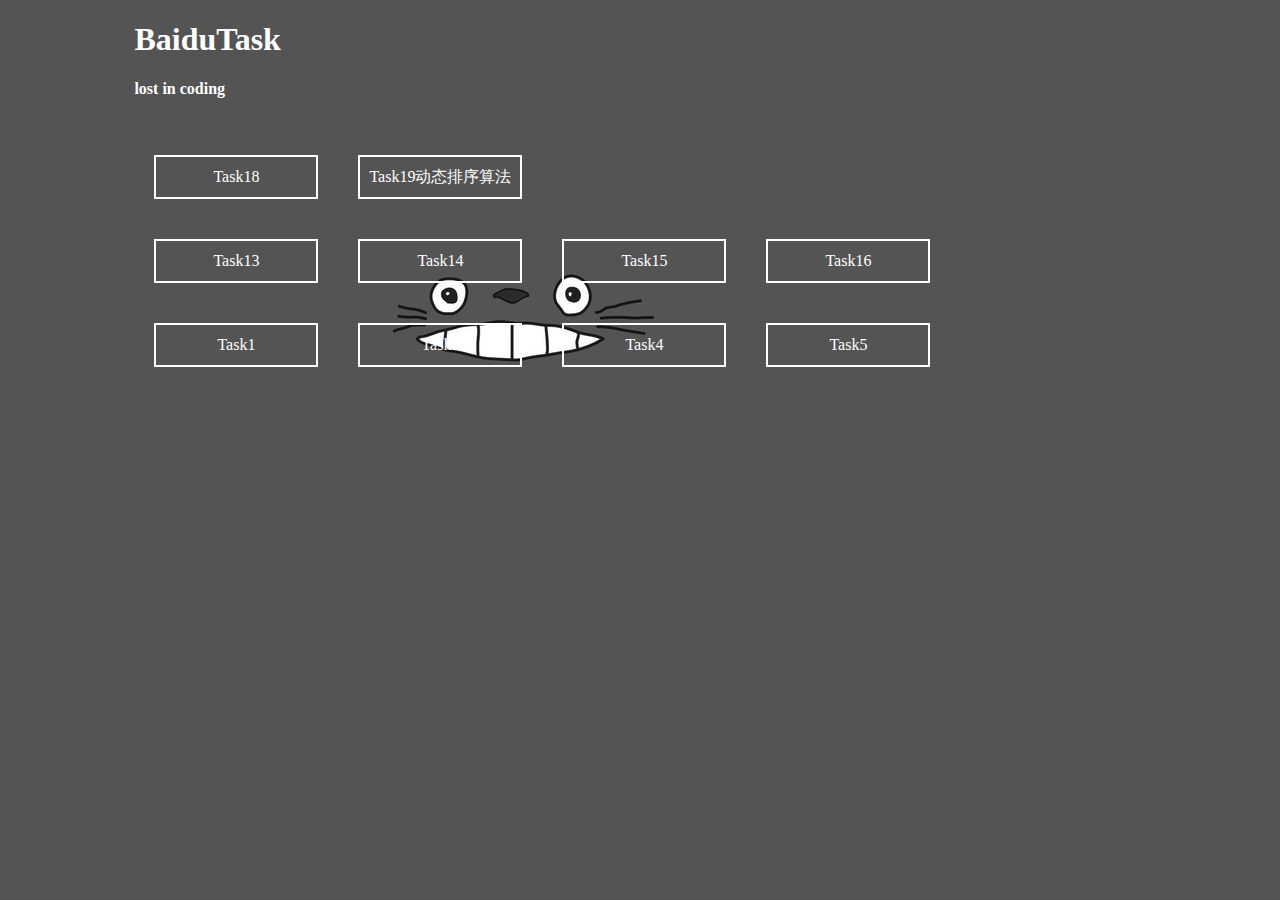
<file: index.html>
<!DOCTYPE html>
<html>
<head>
	<meta charset="UTF-8">
    
	<title>zhoujiaminbaidutask</title>
    <style type="text/css">
     body{
     	background-image: url(index1/01.jpeg); 
     	
     	font-family: "微软雅黑",serif;
     }
     .div1{
     	/* width: 90%;
        height: 80px; */
     	color:white;
        margin: 1em 10%;
     	
     }
     .div2{
          /* height: 100%;
          width: 100%;
                   position: absolute; */
         margin: 1em 10%;
         display: inline-flex;
         flex-direction:row;
         flex-wrap:wrap-reverse;
         justify-content: flex-start;

     } 
     .divtask{
         width: 160px;
         height: 40px;
         color: white;
         margin: 20px;
         border: 2px solid ;
         border-color: white;
         text-align: center;
         line-height:40px;
    
     }
     
      
     
         a:link {color: white; text-decoration: none}
         a:visited {color: white; text-decoration: none}
         a:hover {text-decoration: underline} 
     
    </style>
</head>

<body>

<div class="div1">
	 <h1>BaiduTask</h1>
     
     <h4>lost in coding</h4>
</div>  


<div class="div2">
	<div class="divtask" ><a href="http://zhoujiamin.github.io/baidutask/task1" target="_blank">Task1</a></div>
    <div class="divtask" ><a href="http://zhoujiamin.github.io/baidutask/task3" target="_blank">Task3</a></div>
    <div class="divtask" ><a href="http://zhoujiamin.github.io/baidutask/task4" target="_blank">Task4</a></div>
    <div class="divtask" ><a href="http://zhoujiamin.github.io/baidutask/task5" target="_blank">Task5</a></div>
    <div class="divtask" ><a href="http://zhoujiamin.github.io/baidutask/task13" target="_blank">Task13</a></div>
    <div class="divtask" ><a href="http://zhoujiamin.github.io/baidutask/task14" target="_blank">Task14</a></div>
    <div class="divtask" ><a href="http://zhoujiamin.github.io/baidutask/task15" target="_blank">Task15</a></div>
    <div class="divtask" ><a href="http://zhoujiamin.github.io/baidutask/task16/task"  target="_blank">Task16</a></div>
    <div class="divtask" ><a href="http://zhoujiamin.github.io/baidutask/task18/task18.html"  target="_blank">Task18</a></div>

    <div class="divtask" ><a href="http://zhoujiamin.github.io/baidutask/task19/task19.html"  target="_blank">Task19动态排序算法</a></div>
</div>




</body>
</html>
</file>
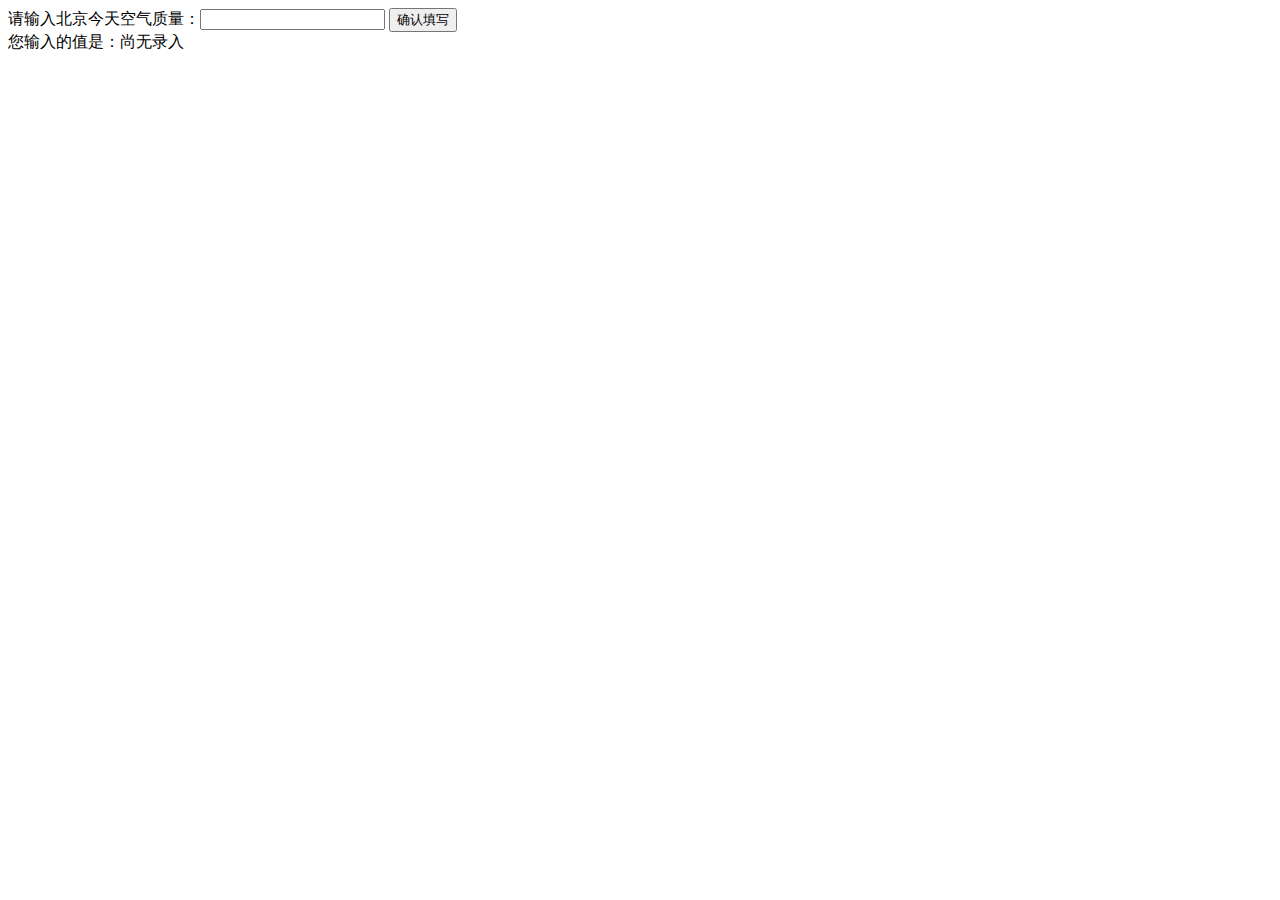
<file: task13.html>
<!DOCTYPE html>
<html>
  <head>
    <meta charset="utf-8">
    <title>IFE JavaScript Task 01</title>
  </head>
<body>

  <label>请输入北京今天空气质量：<input id="aqi-input" type="text"></label>
  <button id="button" onclick="inputair()" >确认填写</button>

  <div>您输入的值是：<span id="aqi-display">尚无录入</span></div>

<script type="text/javascript">

  function inputair(){
    //innerHTML  只取一些文本标签里有内容，比喻 div  span  p  等这里不能输入的标签里有内容。value是取一取输入框的值  比喻 input textarea  select 等等(表单类)
    var inputair1=document.getElementById("aqi-input").value; 
     
    document.getElementById("aqi-display").innerHTML=inputair1;
    
  }
</script>
</body>
</html>
</file>
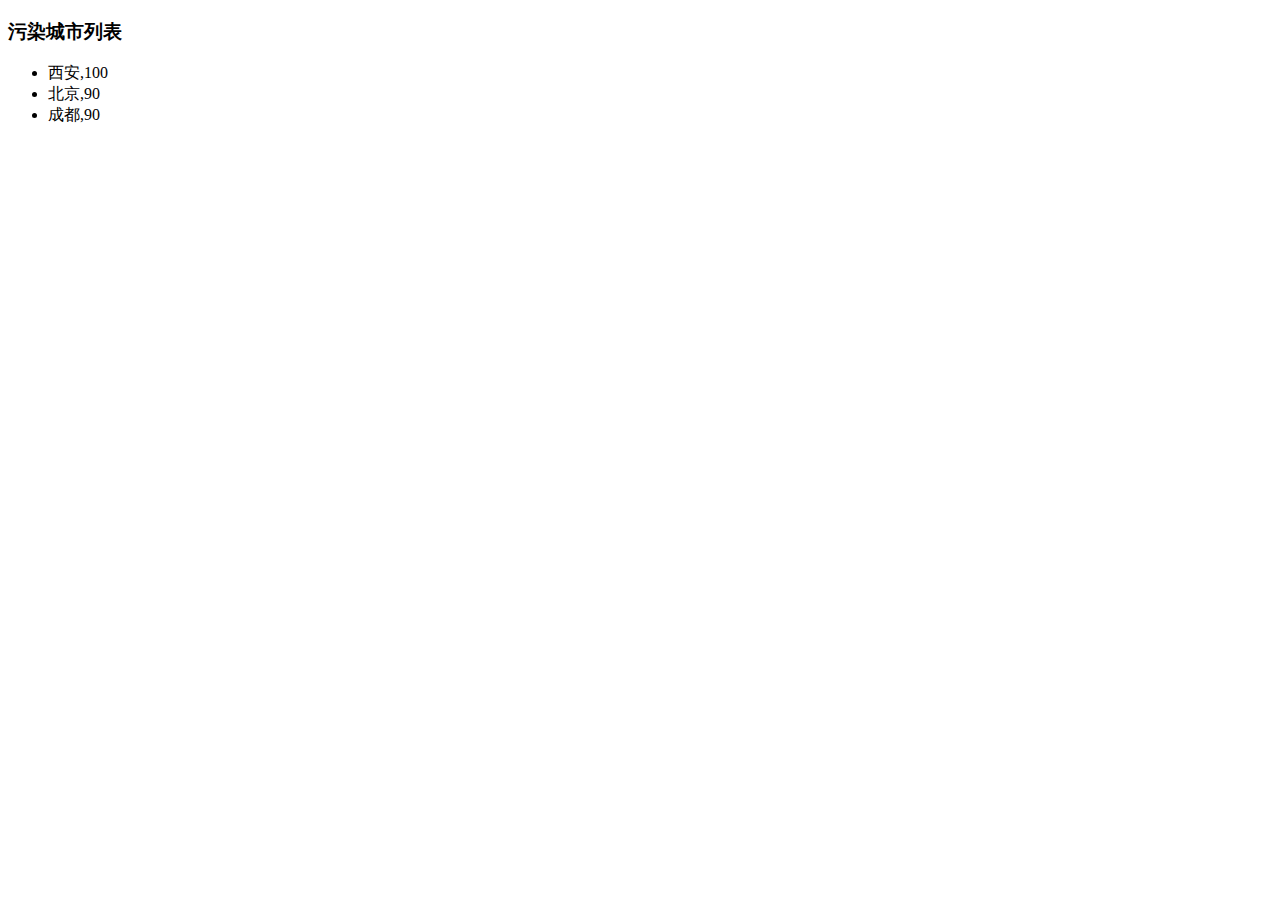
<file: task14.html>
<!DOCTYPE html>
<html>
  <head>
    <meta charset="utf-8">
    <title>IFE JavaScript Task 01</title>
  </head>
<body>

  <h3>污染城市列表</h3>
  <ul id="aqi-list">
<!--   
    <li>第一名：福州（样例），10</li>
    <li>第二名：福州（样例），10</li> -->
  </ul>

<script type="text/javascript">

var aqiData = [
  ["北京", 90],
  ["上海", 50],
  ["福州", 10],
  ["广州", 50],
  ["成都", 90],
  ["西安", 100]
];

(function () {

  /*
  在注释下方编写代码
  遍历读取aqiData中各个城市的数据
  将空气质量指数大于60的城市显示到aqi-list的列表中
  */
  var showdata = new  Array();
  var j=0;
  for(var i=0;i<aqiData.length;i++){
   if(aqiData[i][1]>60){
    showdata[j] = aqiData[i];
    j++;
    }
     
  }

   showdata.sort(compare);
   var show="";
   for(var i=0;i<showdata.length;i++){
     show=show + "<li>" +showdata[i]+ "</li>";
    }
   document.getElementById("aqi-list").innerHTML=show;
   
   function compare(a,b){
    if(a[1]>b[1]){
       return -1;
    }
    else{
       return   1;
    } 
   }


})();

</script>
</body>
</html>
</file>
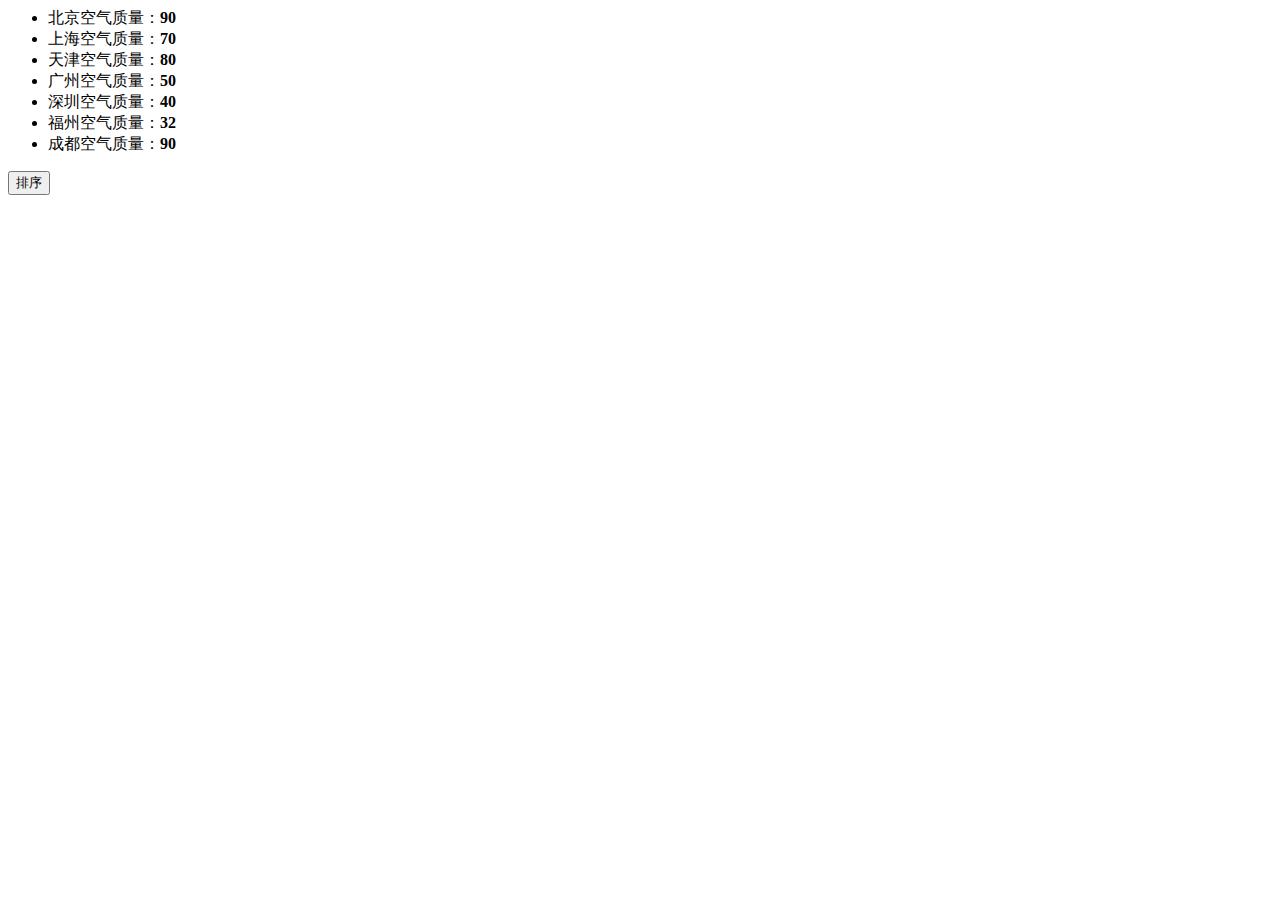
<file: task15.html>
<!DOCTYPE>
<html>
  <head>
    <meta charset="utf-8">
    <title>IFE JavaScript Task 01</title>
  </head>
<body>

  <ul id="source">
    <li>北京空气质量：<b>90</b></li>
    <li>上海空气质量：<b>70</b></li>
    <li>天津空气质量：<b>80</b></li>
    <li>广州空气质量：<b>50</b></li>
    <li>深圳空气质量：<b>40</b></li>
    <li>福州空气质量：<b>32</b></li>
    <li>成都空气质量：<b>90</b></li>
  </ul>

  <ul id="resort">
    <!-- 
    <li>第一名：北京空气质量：<b>90</b></li>
    <li>第二名：北京空气质量：<b>90</b></li>
    <li>第三名：北京空气质量：<b>90</b></li>
     -->

  </ul>

  <button id="sort-btn">排序</button>

<script type="text/javascript">

/**
 * getData方法
 * 读取id为source的列表，获取其中城市名字及城市对应的空气质量
 * 返回一个数组，格式见函数中示例
 */

    
    function getData() {
  /*
  coding here
  */
   var source=document.getElementById("source");
   var li=source.getElementsByTagName("li");
   var data = new Array();
   var city;
   var num;
   for(var i= 0;i<li.length;i++){
        city=li[i].innerHTML.slice(0,2);
        var objectmun=li[i].getElementsByTagName("b")[0];
        num=Number(objectmun.innerHTML);
        data.push([city, num]);
        
   }
  /*
  data = [
    ["北京", 90],
    ["北京", 90]
    ……
  ]
  */
  return data;
  }


/**
 * sortAqiData
 * 按空气质量对data进行从小到大的排序
 * 返回一个排序后的数组
 */
function sortAqiData(data) {

    data.sort(compare);
    function compare(a,b){
    return b[1]-a[1];
   }
   return data;
  }

   
/**
 * render
 * 将排好序的城市及空气质量指数，输出显示到id位resort的列表中
 * 格式见ul中的注释的部分
 */
function render(data) {
     
     var resort=document.getElementById("resort");
     var ul="";
     for(var i =0;i<data.length;i++){
      ul=ul + "<li>第一名："+data[i][0]+"空气质量：<b>"+data[i][1]+"</b></li>";
     }
     resort.innerHTML=ul;
}


function btnHandle() {
  var aqiData = getData();
  aqiData = sortAqiData(aqiData);
  render(aqiData);
}
 


function init() {
  var btn=document.getElementById("sort-btn");
  btn.onclick=btnHandle;
  // 在这下面给sort-btn绑定一个点击事件，点击时触发btnHandle函数

}

init();

</script>
</body>
</html>
</file>
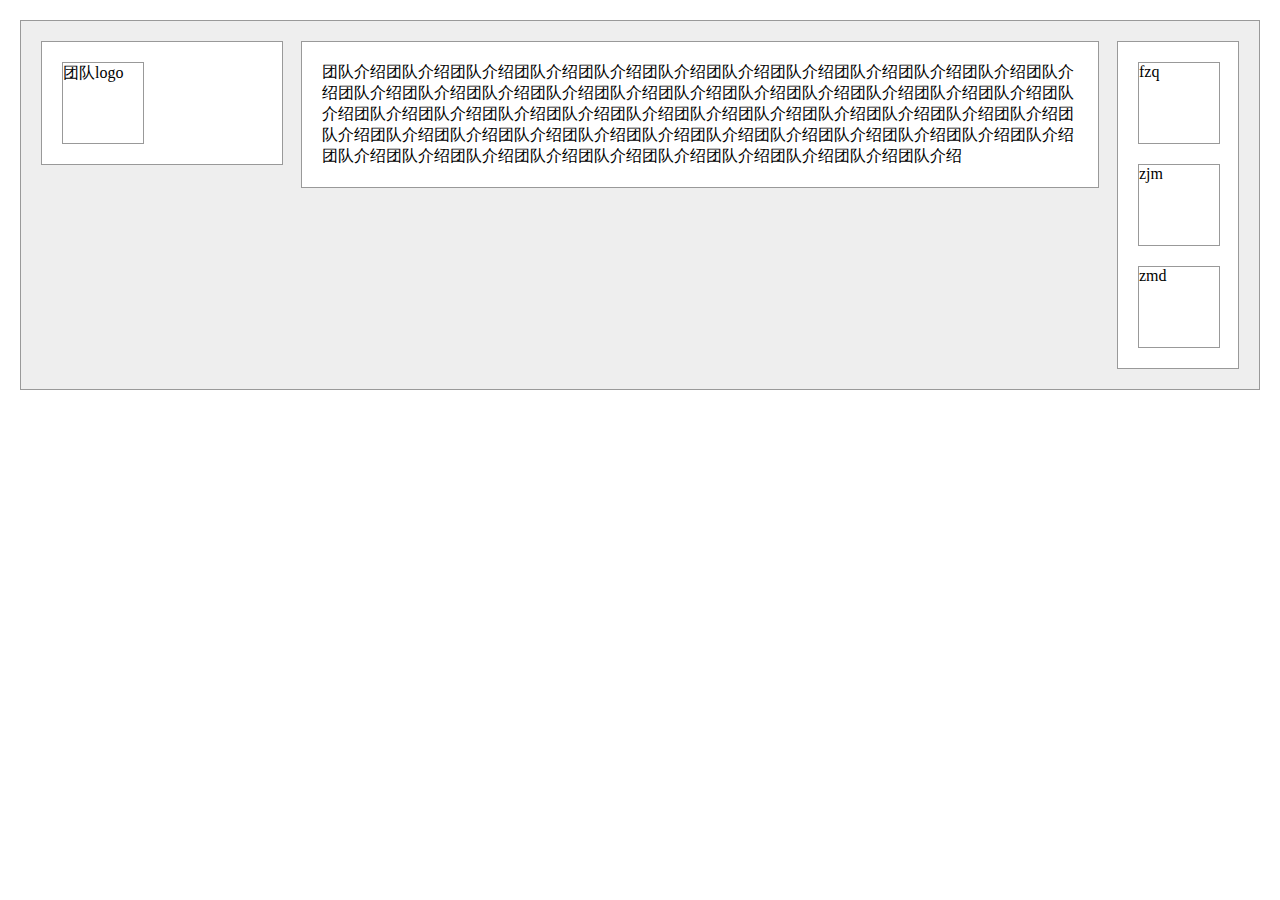
<file: task3.html>
<!DOCTYPE HTML>
<html>
<head>
<meta http-equiv="Content-Type" content="text/html; charset=utf-8">
<title>团队介绍</title>
<style type="text/css">
body{
margin: 20px;
}
.container{
	padding: 20px;
	overflow: auto;
	min-width:600px;
    border:1px solid #999;
    background-color:#eee;
}
.name,.logo,.introduce{
	border: 1px solid #999;
	background-color:#fff;
}
.name{
	width: 200px;
	float: left;
	padding: 20px;
}
.name-logo{
	width: 80px;
	height: 80px;
	border: 1px solid #999;
	background-color: #fff;
	
}
.logo{
	width: 120px;
    float: right;
}
.s1,.s2,.s3{
	width: 80px;
	height: 80px;
	border: 1px solid #999;
	background-color: #fff;
	float: left;
}
.s1{
	margin:20px 20px 10px 20px;
}
.s2{
	margin:10px 20px 10px 20px;
}
.s3{
	margin:10px 20px 20px 20px;
}
.introduce{
	margin-left: 260px;
    margin-right: 140px;
	padding: 20px;
}
</style>
</head>
<body>
	<div class="container">
<div class="name">
<div class="name-logo">团队logo</div>
</div>
<div class="logo">
<div class="s1">fzq</div>
<div class="s2">zjm</div>
<div class="s3">zmd</div>
</div>
<div class="introduce">团队介绍团队介绍团队介绍团队介绍团队介绍团队介绍团队介绍团队介绍团队介绍团队介绍团队介绍团队介绍团队介绍团队介绍团队介绍团队介绍团队介绍团队介绍团队介绍团队介绍团队介绍团队介绍团队介绍团队介绍团队介绍团队介绍团队介绍团队介绍团队介绍团队介绍团队介绍团队介绍团队介绍团队介绍团队介绍团队介绍团队介绍团队介绍团队介绍团队介绍团队介绍团队介绍团队介绍团队介绍团队介绍团队介绍团队介绍团队介绍团队介绍团队介绍团队介绍团队介绍团队介绍团队介绍团队介绍团队介绍团队介绍</div>
</div>
</body>
</html>
</file>
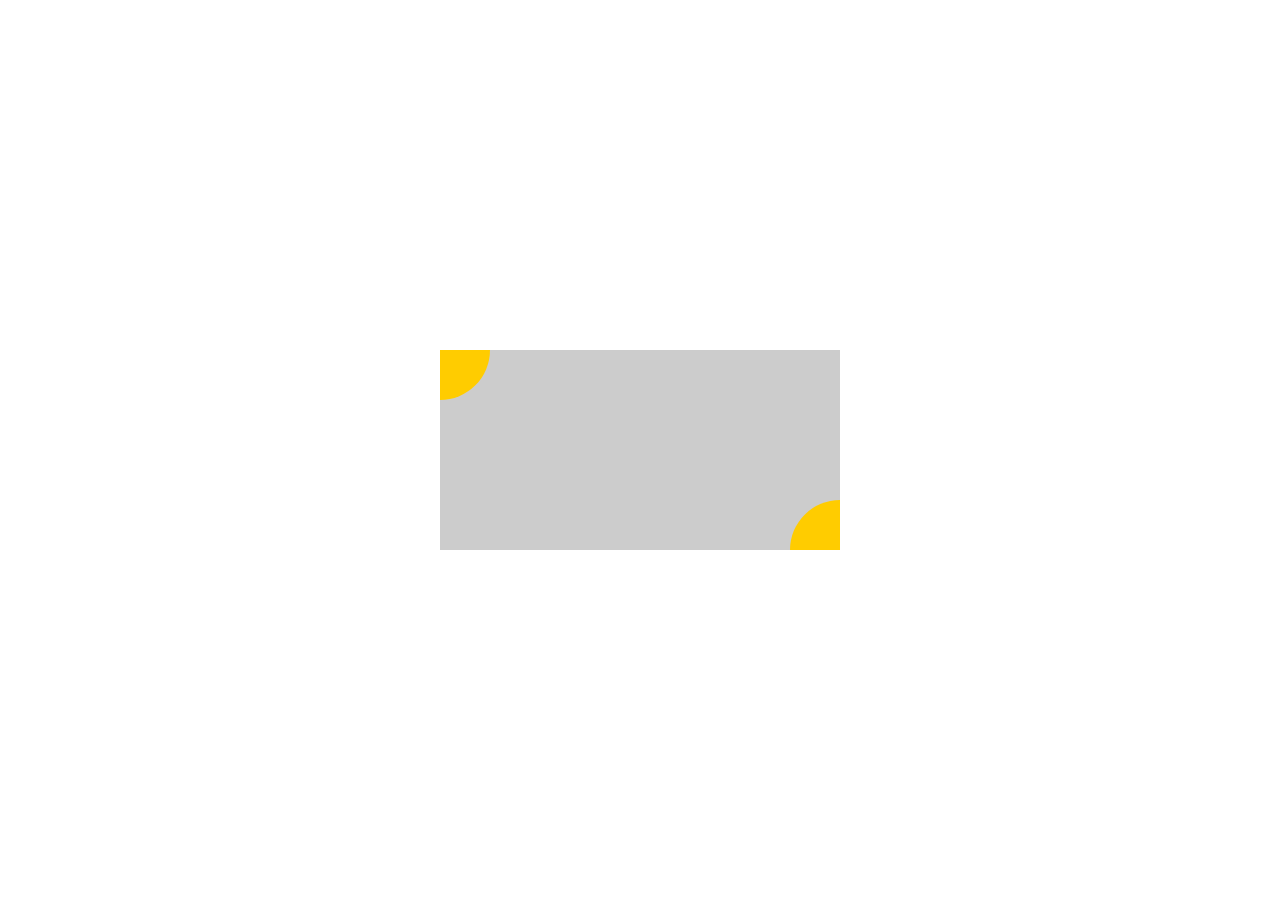
<file: task4.html>
<!DOCTYPE html>
<html lang="en">
<head>
  <meta charset="UTF-8">
  <title>task4</title>
  
  <style type="text/css">
.backg{
   width: 400px;
   height: 200px;
   background: #ccc;
   position:fixed;
   margin:auto;
   left:0;
   right:0;
   top:0;
   bottom:0;
   overflow:hidden;
}  
.yellowcircle1{
   width: 100px;
   height: 100px;
   background: #fc0;
   border-radius:50%;
   position:absolute;
   top:-50px;
   left:-50px;
}
.yellowcircle2{
   width: 100px;
   height: 100px;
   background: #fc0;
   border-radius:50%;
   position:absolute;
   bottom: -50px;
   right: -50px;
   
}
  </style>
</head>

<body>
    <div class="backg">   
       <div class="yellowcircle1">
       </div>
       <div class="yellowcircle2">
       </div>
     </div>  
  

</body>
</html>
</file>
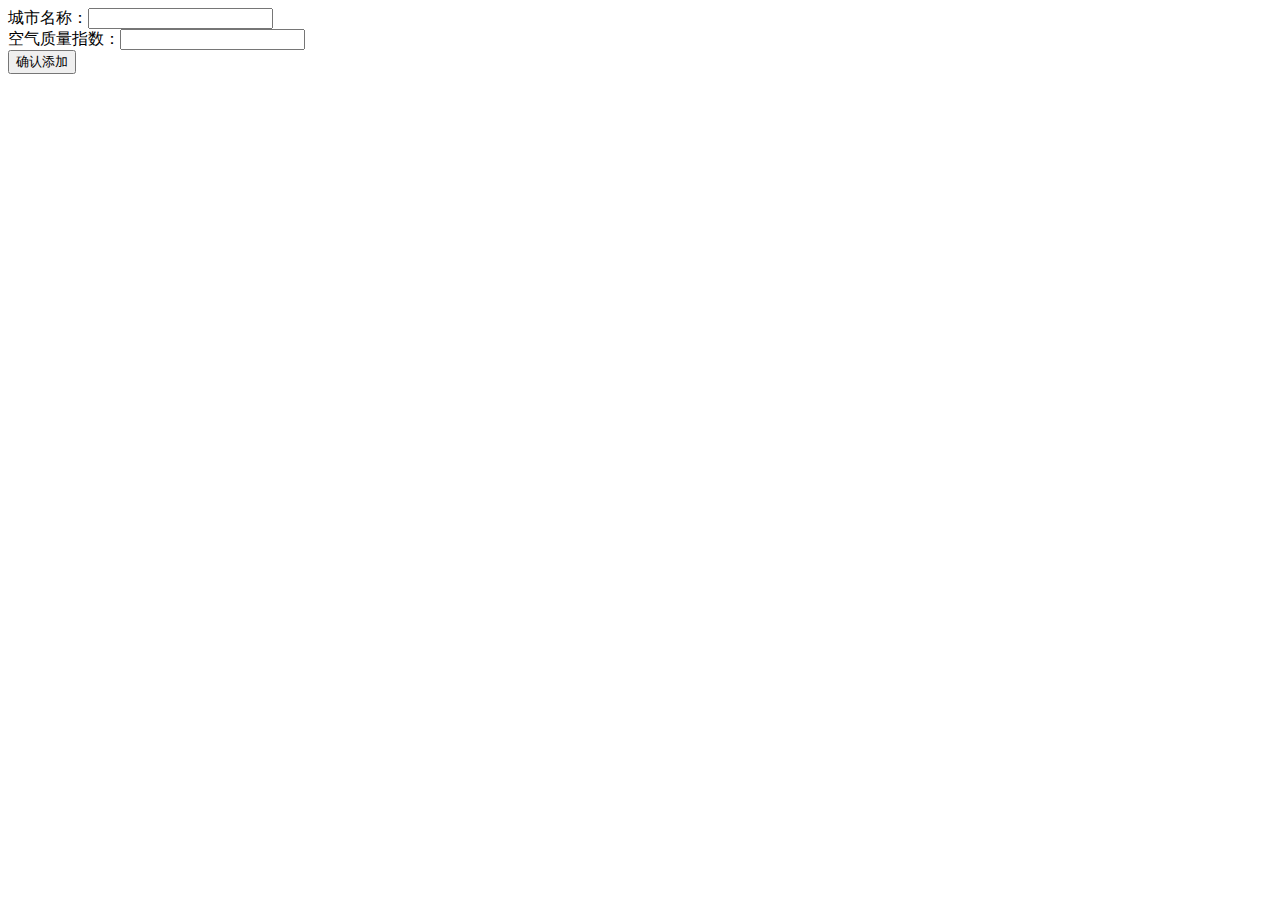
<file: task16/task.html>
<!DOCTYPE>
<html>
  <head>
    <meta charset="utf-8">
    <title>IFE JavaScript Task 01</title>
    
  </head>
<body>

  <div>
    <label>城市名称：<input id="aqi-city-input" type="text"></label><br>
    <label>空气质量指数：<input id="aqi-value-input" type="text"></label><br>
    <button id="add-btn" >确认添加</button>
  </div>
  <table id="aqi-table">
  <!-- 
    <tr>
      <td>城市</td><td>空气质量</td><td>操作</td>
    </tr>
    <tr>
      <td>北京</td><td>90</td><td><button>删除</button></td>
    </tr>
    <tr>
      <td>北京</td><td>90</td><td><button>删除</button></td>
    </tr>
   -->
  </table>
  <script src="task.js" defer="defer"></script>
</body>
</html>
</file>
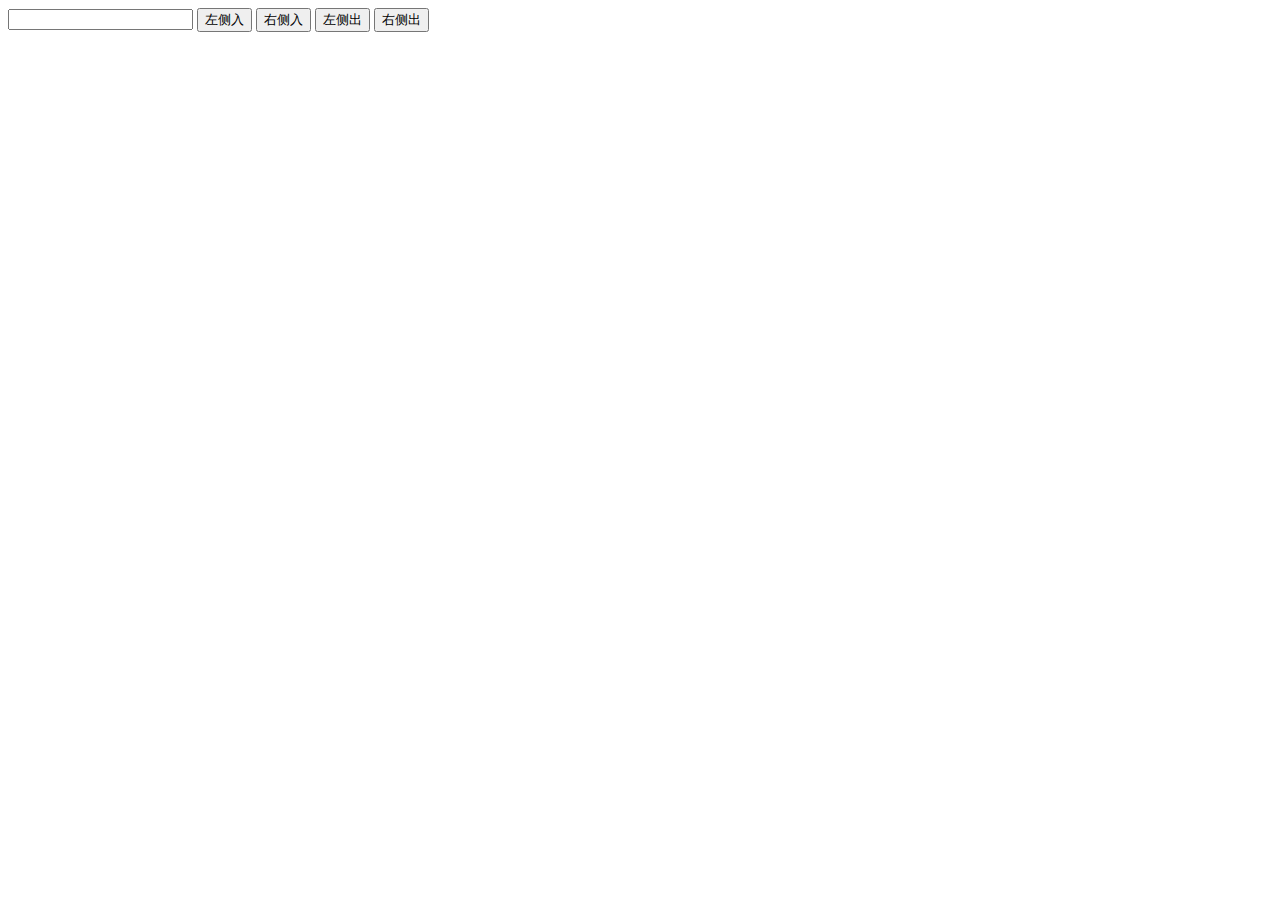
<file: task18/task18.html>
<!DOCTYPE html>
<html lang="en">
<head>
	<meta charset="UTF-8">
	<title>Document</title>
    <link rel="stylesheet" type="text/css" href="task18.css">
</head>
<body>
	<div>
		<input id="input" type="text" />
		<button id="left-in">左侧入</button>
		<button id="right-in">右侧入</button>
		<button id="left-out">左侧出</button>
		<button id="right-out">右侧出</button>
	</div>
	<div id = "showdata">
		<!-- <div class="data">1</div> -->
	</div>
    <script type="text/javascript" src="task18.js"></script>
</body>
</html>
</file>
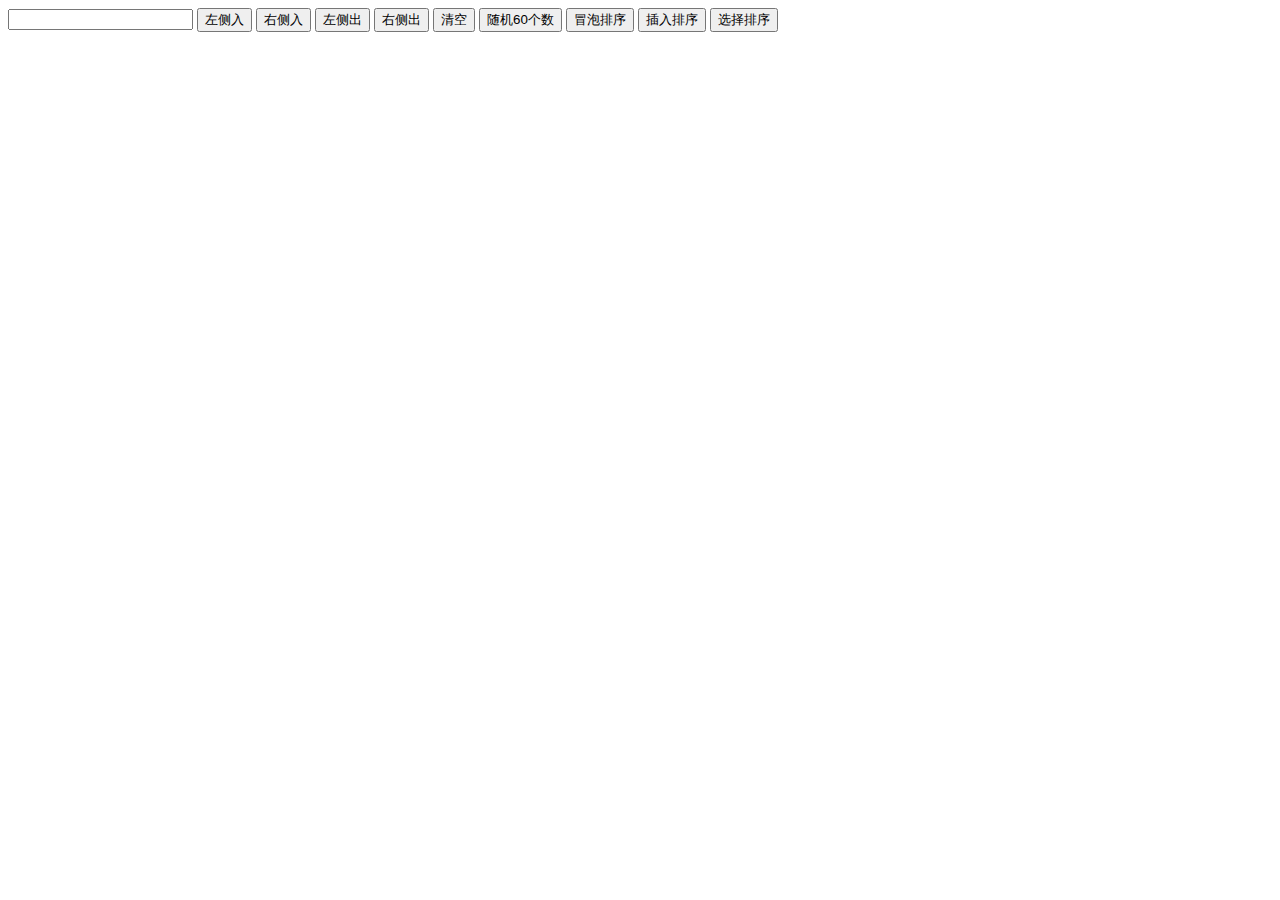
<file: task19/task19.html>
<!DOCTYPE html>
<html lang="en">
<head>
	<meta charset="UTF-8">
	<title>Document</title>
    <link rel="stylesheet" type="text/css" href="task19.css">
</head>
<body>
	<div>
		<input id="input" type="text" />
		<button id="left-in">左侧入</button>
		<button id="right-in">右侧入</button>
		<button id="left-out">左侧出</button>
		<button id="right-out">右侧出</button>
		<button id="clear">清空</button>
		<button id="random">随机60个数</button>
		<button id="bubbleSort">冒泡排序</button>
		<button id="insertSort">插入排序</button>
		<button id="selectSort">选择排序</button>

	</div>
	<div >
		<ul id = "showdata">		
		</ul>
	</div>
    <script type="text/javascript" src="task19.js"></script>
</body>
</html>
</file>
<file: task18/task18.css>
body{
	font-family: "Microsoft YaHei" ;
}
#showdata
{
    display: flex;
    flex-direction:row;
    flex-wrap:wrap;
    justify-content: flex-start;
    margin-top: 1em;
}

.data{
	background-color: red;
	color: white;
	font-size: 25px;
	margin:1em;
}
</file>
<file: task19/task19.css>
body{
	font-family: "Microsoft YaHei" ;
}
/* #showdata
{
    display: flex;
    flex-direction:row;
    flex-wrap:wrap;
    justify-content: flex-start;
    margin-top: 1em;
} */

/* .data{
	background-color: red;
	color: white;
	font-size: 25px;
	margin:1em;
} */
#showdata{
	height: 220px;
	margin:20px 10px;
	padding: 0;
	/* flex布局 */
	display: flex;
    flex-direction:row;
    flex-wrap:wrap;
    justify-content: flex-start;
    align-items:flex-end;
   
}
#showdata li{
    display: inline-block;
    width: 15px;
    background-color: red;
    list-style-type:none;
    margin-right: 5px;

}
</file>
